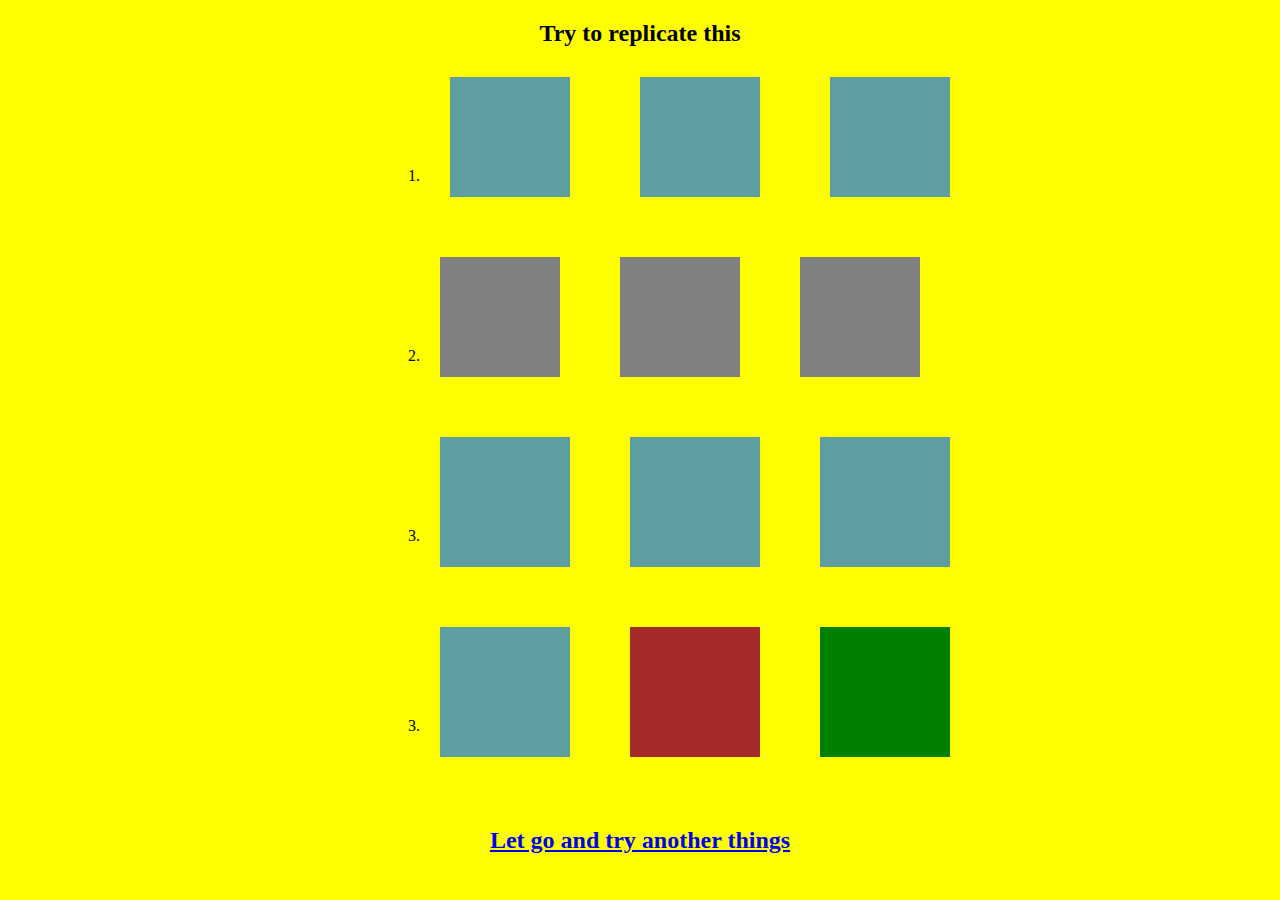
<file: index.html>
<!DOCTYPE html>
<html lang="en">
<head>
    <link rel="stylesheet" href="./style.css">
    <meta charset="UTF-8">
    <meta http-equiv="X-UA-Compatible" content="IE=edge">
    <meta name="viewport" content="width=device-width, initial-scale=1.0">
    <title>Document</title>
</head>
<body>
    <h2>Try to replicate this</h2>
   <div class="container">
    
   
    <div class="dis">
        
        <div class="rom">1.</div>
        <div class="red1"></div>
        <div class="red1"></div>
        <div class="red1"></div>       
    </div>
    <div class="dis">
        <div class="rom">2.</div>
        <div class="green1"></div>
        <div class="green1"></div>
        <div class="green1"></div>
    </div>
    <div class="dis">
        <div class="rom">3.</div>
        <div class="black1"></div>
        <div class="black1"></div>
        <div class="black1"></div>
    </div>
    <div class="dis">
        <div class="rom">3.</div>
        <div class="black2"></div>
        <div class="black3"></div>
        <div class="black4"></div>
    </div>
    
   </div>
   <h2><a href="./hover.html"  target="_self">Let go and try another things</a></h2>
</body>
</html>
</file>
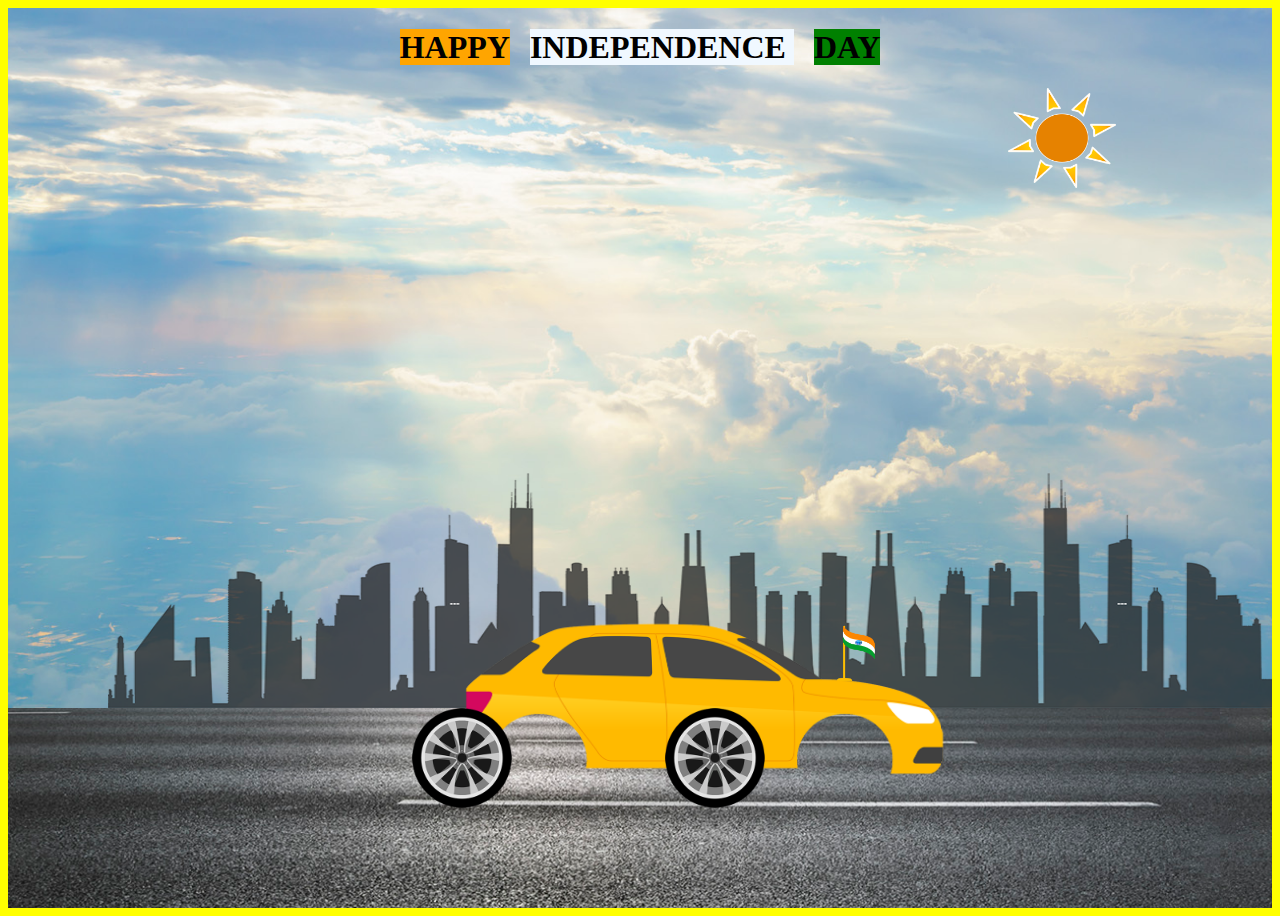
<file: anime.html>
<!DOCTYPE html>
<html lang="en">
<head>
    <link rel="stylesheet" href="./style.css">
    <meta charset="UTF-8">
    <meta http-equiv="X-UA-Compatible" content="IE=edge">
    <meta name="viewport" content="width=device-width, initial-scale=1.0">
    <title>Document</title>
</head>
<body>
    <div class="section">
        <h1> <span class="orange">HAPPY</span><span class="white">INDEPENDENCE </span> <span class="greenf">DAY</span></h1>
        <img src="./Assessts/sun.png" class="sun" alt="">
        <div class="mov"></div>
        <img src="./Assessts/city.png" class="city" alt="">
       <div class="place">
        <img src="./Assessts/car.png" class="car" alt="">
       <div class="wheel" > 
        <img src="./Assessts/wheel.png" class="wheel1" alt="">
        <img src="./Assessts/wheel.png" class="wheel2" alt="">
       </div>
      
        <img src="./Assessts/flag.png" class="flag" alt="">
       </div>
    </div>
    
</body>
</html>
</file>
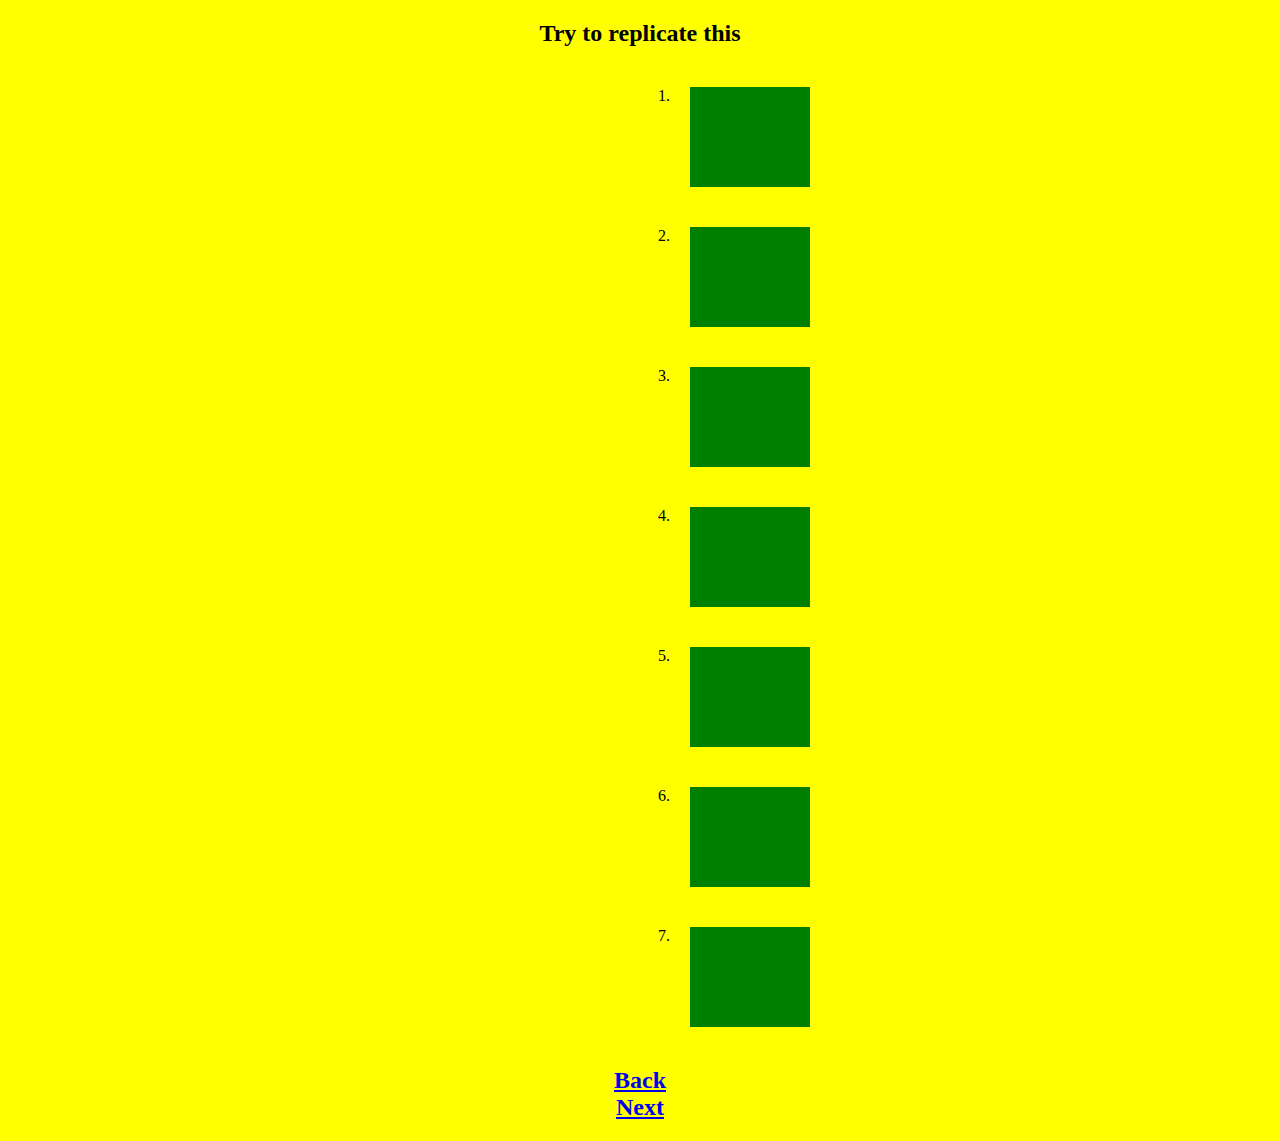
<file: hover.html>
<!DOCTYPE html>
<html lang="en">
<head>
    <link rel="stylesheet" href="./style.css">
    <meta charset="UTF-8">
    <meta http-equiv="X-UA-Compatible" content="IE=edge">
    <meta name="viewport" content="width=device-width, initial-scale=1.0">
    <title>Document</title>
</head>
<body>
    <h2>Try to replicate this</h2>
    <div class="fix">
        <div class="rom1">
            
            <div class="rom2">1.</div>
            <div class="box1"></div>
        </div>
        <div class="rom1">
            <div class="rom2">2.</div>
            <div class="box2"></div>
        </div>
        <div class="rom1">
            <div class="rom2">3.</div>
            <div class="box3"></div>
        </div>
        <div class="rom1">
            <div class="rom2">4.</div>
            <div class="box4"></div>
        </div>
        <div class="rom1">
            <div class="rom2">5.</div>
            <div class="box5"></div>
        </div>
        <div class="rom1">
             <div class="rom2">6.</div>
            <div class="box6"></div>
        </div>
       <div class="rom1">
        <div class="rom2">7.</div>
        <div class="box7"></div>
       </div>
    </div>
    <h2><a href="./index.html" target="_self">Back</a>   <br><a href="./anime.html" target="_self">Next</a></h2>
    
</body>
</html>
</file>
<file: style.css>
body{
    background-color: yellow;
}

.red1{
    width: 120px;
    height: 120px;
    margin: 10px 40px 50px 30px;
    background-color:cadetblue ;
    animation-name: red1;
    animation-duration:2s ;
    animation-iteration-count:infinite ;
    animation-direction: alternate-reverse;
}
@keyframes red1{
    0%{
        transform: skew(-20deg);
    }
    100%{
        transform: skew(20deg);
    }
}
.green1{
    width: 120px;
    height: 120px;
    margin: 10px 40px 50px 20px;
    background-color:gray ;
    animation-name: green1;
    animation-duration:2s ;
    animation-iteration-count:infinite ;
    animation-direction: alternate-reverse;
}
@keyframes green1{
    0%{
        transform:skewY(-20deg);
    }
    100%{
        transform:skewY(20deg);
        
    }
}

.black1{
    margin: 10px;
    width: 130px;
    height: 130px;
    margin: 10px 40px 50px 20px;
    background-color:cadetblue ;
    animation-name: black1;
    animation-duration:2s ;
    animation-iteration-count:infinite ;
    animation-direction: alternate-reverse;
}
@keyframes black1 {
    0%{
        transform: rotate(0deg);
    }
    100%{
        transform: rotate(360deg);
    }
    
}
.rom1{
    display: flex;
}
.dis{
    display: flex;
}
.rom{
    margin-top: 100px;
}
.black2{
    margin: 10px;
    width: 130px;
    height: 130px;
    margin: 10px 40px 50px 20px;
    background-color: cadetblue;
    animation-name: black2;
    animation-duration:2s ;
    animation-iteration-count:infinite ;
    animation-direction: alternate-reverse;



}
@keyframes black2{
    0%{
        transform: scaleY(0.3);
    }
    50%{
        transform: scaleY(0.5);
    }
    100%{
        transform: scaleY(1);
    }
   

}
h2{
    text-align: center;
}
.container{
   margin-left: 400px;
}
.black3{
    margin: 10px;
    width: 130px;
    height: 130px;
    margin: 10px 40px 50px 20px;
    background-color: brown;
    animation-name: black3;
    animation-duration:2s ;
    animation-iteration-count:infinite ;
    animation-direction: alternate-reverse;
}
@keyframes black3{
    0%{
        transform: scaleX(0.3);
    }
    50%{
        transform: scaleX(0.5);
    }
    100%{
        transform: scaleX(1);
    }
   

}

.black4{
    margin: 10px;
    width: 130px;
    height: 130px;
    margin: 10px 40px 50px 20px;
    background-color:green ;
    animation-name: black4;
    animation-duration:2s ;
    animation-iteration-count:infinite ;
    animation-direction: alternate-reverse;
}
@keyframes black4 {
    0%{
        transform: rotate(0deg);
    }
    100%{
        transform: rotate(360deg);
    }
    
}
.fix{
    margin-left: 650px;
}
.box1{
    margin: 20px;
    width: 120px;
    height: 100px;
    background-color: green;
    transition-duration: 5s;
}
.box1:hover{
    padding-right: 550px;
   
}
.box2{
    width: 120px;
    height: 100px;
    margin: 20px;
    background-color: green;
    transition-duration: 5s;
    animation: ease-in-out;
}
.box2:hover{
    padding-right: 150px;
    padding-bottom: 150px;
}
.box3{
    width: 120px;
    height: 100px;
    margin: 20px;
    background-color: green;
    transition-duration: 7s;
    animation: ease-out;
}
.box3:hover{
    padding-right: 350px;
}
.rom2{
    margin-top: 20px;
}
.box4{
    width: 120px;
    height: 100px;
    margin: 20px;
    background-color: green;
    transition-duration: 7s;
    animation: ease-out;
}
.box4:hover{
    padding-right: 350px;
}
.box5{
    width: 120px;
    height: 100px;
    margin: 20px;
    background-color: green;
    transition-duration: 7s;
    animation: ease-out;
}
.box5:hover{
    padding-right: 350px;
}
.box6{
    margin: 20px;
    width: 120px;
    height: 100px;
    background-color: green;
    transition-duration: 7s;
    animation: ease-out;
}
.box6:hover{
    padding-right: 350px;
}
.box7{
    margin: 20px;
    width: 120px;
    height: 100px;
    background-color: green;
    transition-duration: 7s;
    animation: ease-out;
}
.box7:hover{
    padding-right: 350px;
}
.section{
    background-image: url(./Assessts/sky.jpg);
    width: 100%;
    height: 100vh;
    position: relative;
    background-size: cover;
    overflow-x: hidden;
}
.mov{
   height: 200px;
   width: 400%;
   display: block;
   background-image: url(./Assessts/road.jpg);
   background-repeat: repeat-x;
   position: absolute;
   bottom: 0;
   left: 0;
   right: 0;
   z-index: 1;
   animation: mov 5s linear infinite;
   background-size:cover;

}
.sun{
   margin-left: 1000px;
    top:50px;
    width: 100;
    height: 100px;
}
.orange{
    background-color: orange;
    margin: 10px;
}
.white{
    background-color: aliceblue;
    margin: 10px;
}
.greenf{
    background-color: green;
    margin: 10px;
}
@keyframes mov{
    100%{
        transform: translateX(-2500px);
    }
}
.city{
    height: 250px;
    width: 120%;
    background-repeat: space;
    position: absolute;
    bottom: 200px;
    left: 100px;
    right: 100px;
    z-index: 1;
    animation: city 500s linear infinite;
  
    
}
@keyframes city{
    100%{
        transform: translateX(-4500px);
    }
}
.car{
    height: 200px;
    width: 500px;
    display: block;
    background-repeat: repeat-x;
    position:fixed;
    bottom: 90px;
    left: 450px;
    right: 100px;
    z-index: 1; 
    opacity: 5px;
}
.wheel1{
    width: 100px;
    height: 100px;
   position: absolute;
    bottom: 100px;
    left: 52%;
    z-index: 2;
}
.wheel img{
    animation: wheel linear infinite 2s;


}
@keyframes wheel {
    100%{
        transform: rotate(360deg);
    }
}
.wheel2{
    width: 100px;
    height: 100px;
   position: absolute;
    bottom: 100px;
    left: 32%;
    z-index: 2;

}


h1{
    text-align: center;
}
.flag{
    height: 80px;
    width: 100px;
    display: block;
    background-repeat: repeat-x;
    background-size: cover;
    position:fixed;
    bottom: 205px;
    left: 0px;
    right: 100px;
    z-index: 1; 
    opacity: 5px;
    margin-left: 800px;
    margin-right: 200px;
    animation: wheel2 5s linear infinite;
}
</file>
